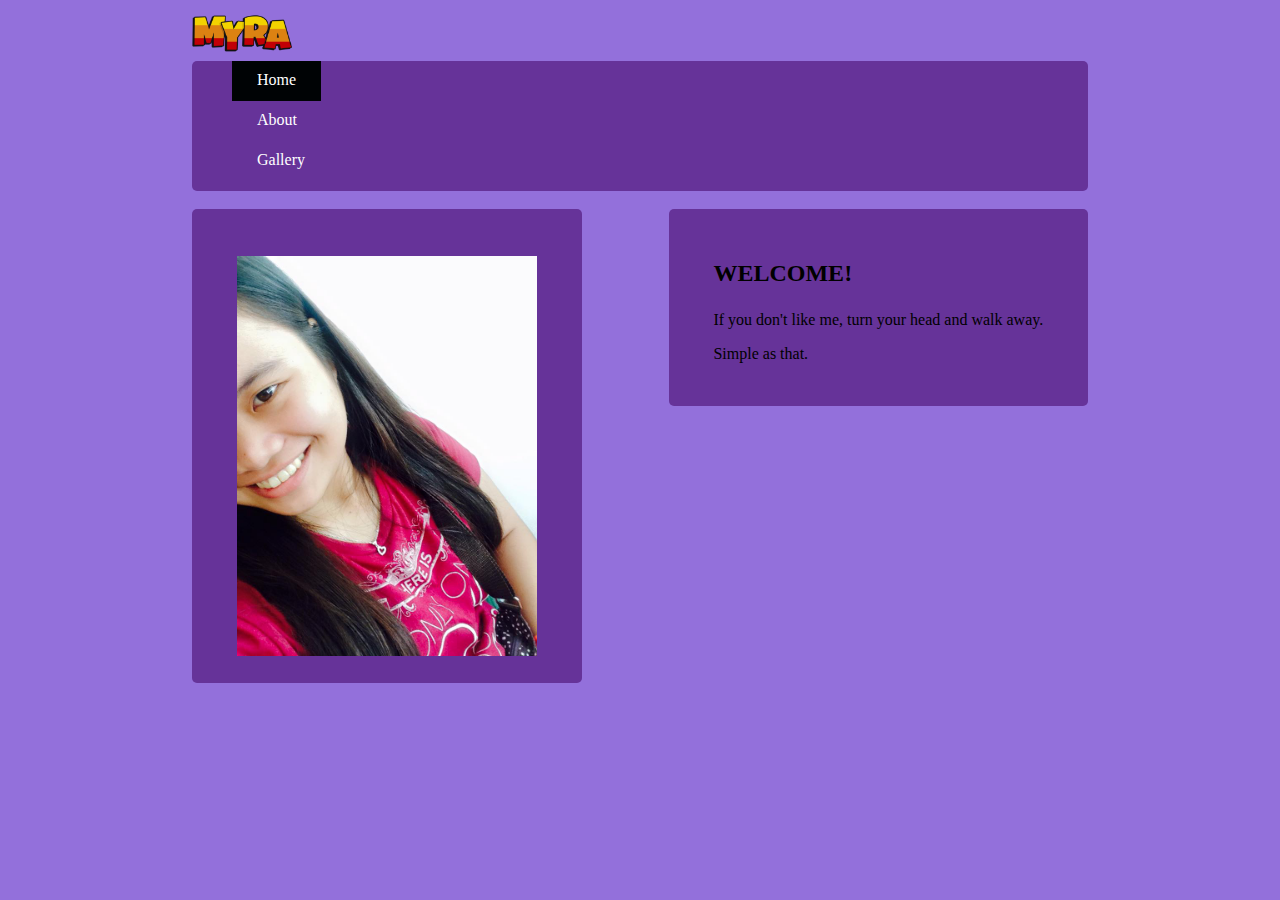
<file: index.html>
<!DOCTYPE html PUBLIC "-//W3C//DTD XHTML 1.0 Transitional//EN" "http://www.w3.org/TR/xhtml1/DTD/xhtml1-transitional.dtd">
<html xmlns="http://www.w3.org/1999/xhtml">
<head>
<title>Home</title>
<meta http-equiv="Content-Type" content="text/html; charset=utf-8" />
<link rel="stylesheet" href="style.css" type="text/css">
<meta name="viewport" content="width=device=width, initial-scale=1.0">
</head>
<body>
<body class = "body">
    <header class="mainHeader">
          <img src ="img/memy.png" width="150px">

         <nav><ul>
            <li class="active"><a href="index.html"> Home </a></li>
            <li><a href="about.html">About</a></li>
            <li><a href="gallery.html">Gallery</a></li>
            
         </ul>
       </nav>
    </header>   
   <article class="bottocont">
                    <header>
                        <h2><a href="#"></a></h2>
                    </header>
                    
                    <footer>
                        <p clas="post-info"></p>
                    </footer>
                    
                    <content>
                 <img src = "img/my2.jpg" width="300" height=" 400">
                    
                       
                       </content>
             </article>
             <article class="bottomcontent">
                    <header>
                        <h2><a href="#"></a></h2>
                    </header>
                    
                    <footer>
                        <p clas="post-info"></p>
                    </footer>
                    
                    <content>
                       <h2> <p> WELCOME! </p></h2>
                      <p> If you don't like me, turn your head and walk away.</p>
                           <p>Simple as that.</p>
                       
                       
                      
 
                        
                    </content>
             </article>
          </div>
      </div>
</file>
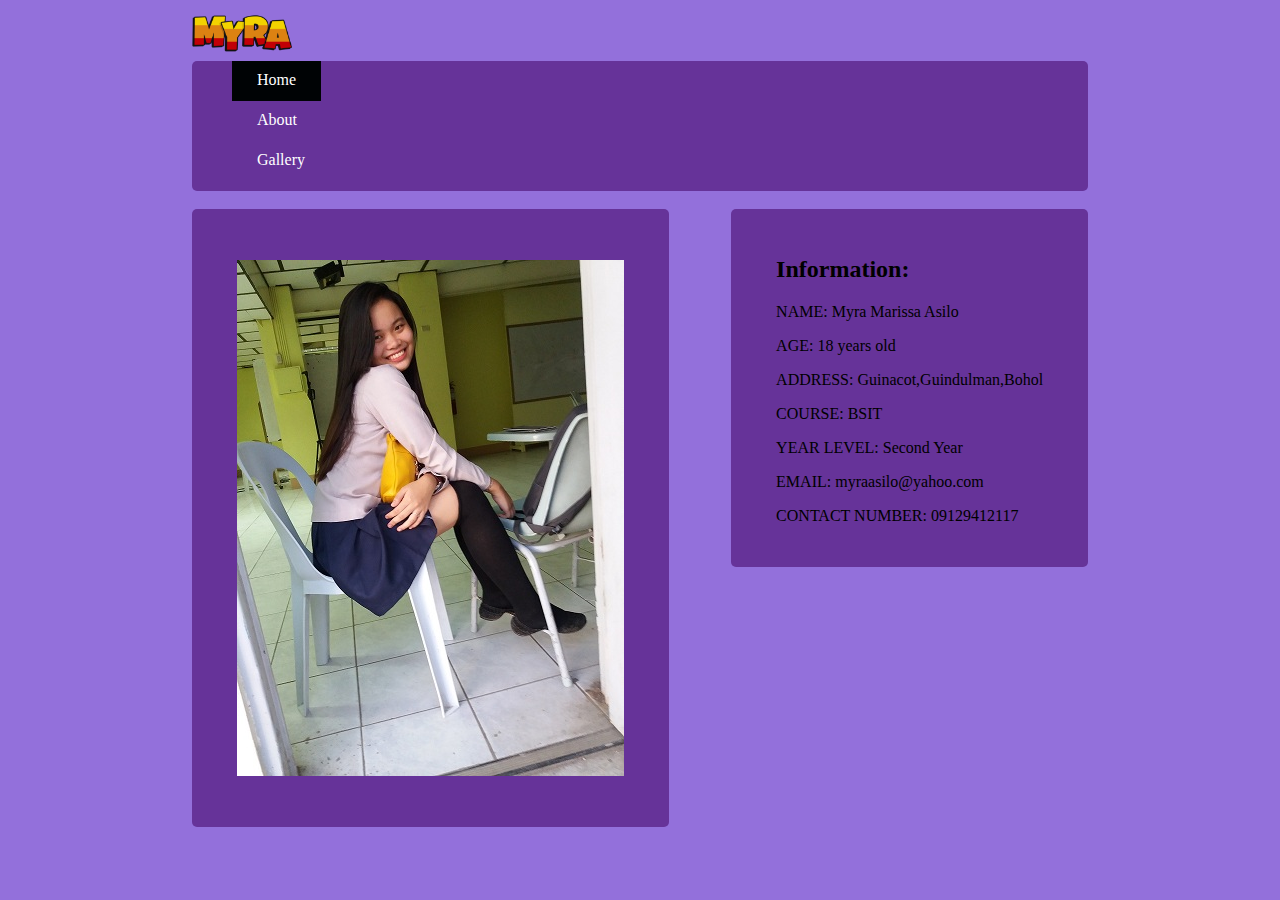
<file: about.html>
<!DOCTYPE html PUBLIC "-//W3C//DTD XHTML 1.0 Transitional//EN" "http://www.w3.org/TR/xhtml1/DTD/xhtml1-transitional.dtd">
<html xmlns="http://www.w3.org/1999/xhtml">
<head>
<title>Home</title>
<meta http-equiv="Content-Type" content="text/html; charset=utf-8" />
<link rel="stylesheet" href="style.css" type="text/css">
<meta name="viewport" content="width=device=width, initial-scale=1.0">
</head>
<body>
<body class = "body">
    <header class="mainHeader">
         <img src ="img/memy.png" width="150px">
        <nav><ul>
            <li class="active"><a href="index.html"> Home </a></li>
            <li><a href="about.html">About</a></li>
            <li><a href="gallery.html">Gallery</a></li>
            
         </ul>
       </nav>
    </header>
      <article class="bottomcont">
                    <header>
                        <h2><a href="#"></a></h2>
                    </header>
                    
                    <footer>
                        <p clas="post-info"></p>
                    </footer>
                    
                    <content>
                       <h2> <p>        <a href="#"><img src="img/my1.jpg"/> </a></h2>
                              </content>
             </article>
                          
    <article class="bottomcontent">
                    <header>
                        <h2><a href="#">Information:</a></h2>
                    </header>
                    
                    <footer>
                        <p clas="post-info"></p>
                    </footer>
                    
                    <content>
                        <p> NAME: Myra Marissa Asilo</p>
                        <p> AGE: 18 years old</p>
                        <p> ADDRESS: Guinacot,Guindulman,Bohol</p>
                        <p> COURSE: BSIT </p>
                        <p> YEAR LEVEL: Second Year</p>
                        <p> EMAIL: myraasilo@yahoo.com</p>
                        <p> CONTACT NUMBER: 09129412117 <p>
                       
                   
 
                        
                    </content>
             </article>
          </div>
      </div>
      
      
      
      
        
                
        
    
</body>
</file>
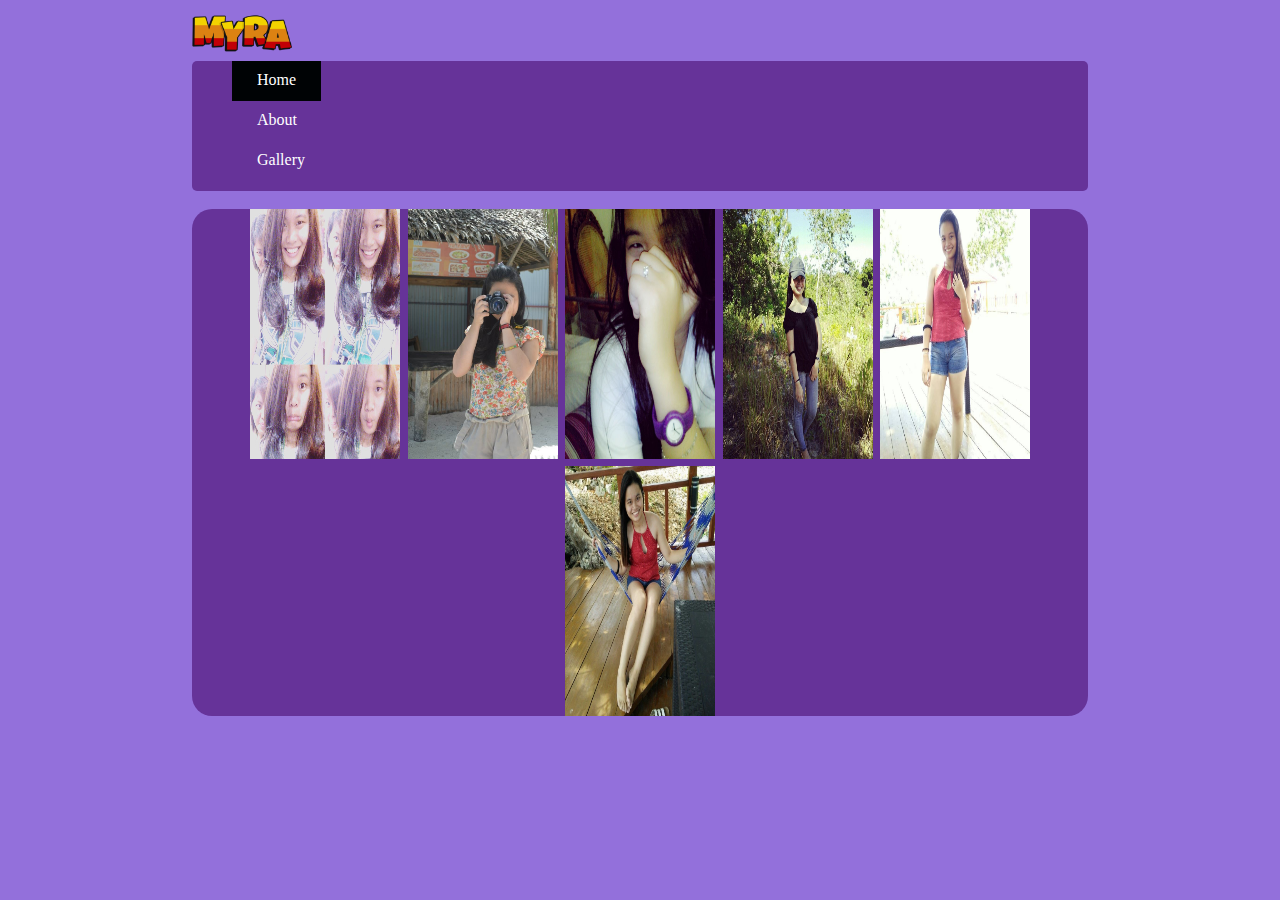
<file: gallery.html>
<!DOCTYPE html PUBLIC "-//W3C//DTD XHTML 1.0 Transitional//EN" "http://www.w3.org/TR/xhtml1/DTD/xhtml1-transitional.dtd">
<html xmlns = "http://www.w3.org/1999/xhtml">
<head>
    <title> HOME </title>
<meta http-equiv=" = "Content-Type" content = "text/html; charset=utf-8"/>
<link rel = "stylesheet" href = "style.css" type ="text/css">
<meta name = "viewport" content = "width=device=width, iniatial-scale=1.0">
</head>
<body class = "body"></div>
    <body class = "body">
    <header class="mainHeader">
         <img src ="img/memy.png" width="150px">
         <nav><ul>
            <li class="active"><a href="index.html"> Home </a></li>
            <li><a href="about.html">About</a></li>
            <li><a href="gallery.html">Gallery</a></li>
            
         </ul>
       </nav>
    </header>   
    <div class = "content"> 
        <img src = "img/my8.jpg" width="150" height=" 250">
        <img src = "img/my3.jpg" width="150" height=" 250">
        <img src = "img/my4.jpg" width="150" height=" 250">
        <img src = "img/my5.jpg" width="150" height=" 250">
        <img src = "img/my6.jpg" width="150" height=" 250">
        <img src = "img/my7.jpg" width="150" height=" 250">
    </div>

</body>
</html>
</file>
<file: style.css>
body {
    width: 75%;
    background-color: mediumpurple;
    margin: 0 auto;
    clear: both;
}
.logo {
    font-family: Arial, Helvetica, sans-serif;
    font-size:35px;
    text-transform: uppercase;
    font-weight: bold;
    color: white;
    margin-left:0;
    padding-top: 20px;
    padding-left: 20px;
    text-align: left;
    letter-spacing: -2px;
    width: 100%;
}
#header {
    margin-top: 5px;
    margin-bottom:5px;
}

a {
    text-decoration: none;
}

a:link, a:visited {
    color: black;
}

a:hover, a:active {
    background-color: deeppink;
    color: #ffffff;
}

.body {
    margin: 0 auto;
    width: 70%;
    clear:both;
}

.mainHeader img{
    width:100px;
    height: auto;
    margin-bottom: 0;
}

.mainHeader nav{
    background-color: rebeccapurple;
    height: 130px;
    border-radius: 5px;
    -moz-border-radius: 5px;
    -webkit-border-radius: 5px;
    margin-bottom: 0;
  
   
}

.mainHeader nav ul{
    list-style: none;
    margin: 0 auto;
}
.mainHeader nav a:link, .mainHeader nav a:visited{
    color:#fff;
    display:inline-block;
    padding: 10px 25px;
    height: 20px;

}

.mainHeader nav a:hover, .mainHeader nav a:active,
.mainHeader nav .active a:link, .mainHeader nav.active a.visited{
    background-color: #000305;
    text-shadow:none;
}
.bottomcontent {
    background-color: rebeccapurple;
    border-radius:5px;
    -moz-border-radius:5px;
    -webkit-border-radius: 5px;
    padding: 3% 5%;
    margin-top: 2%;
    float: right;
    font-family: Cambria, Cochin, Georgia, Times, Times New Roman, serif;
    
}    
.top-sidebar {
    width: 20%;
    float:left;
 border-radius:5px;
    -moz-border-radius:5px;
    -webkit-border-radius: 5px;
    margin: 0 0 1% 1%;
    padding: 2% 3%;
}

.bottomcont{
    background-color: rebeccapurple;
    border-radius:5px;
    -moz-border-radius:5px;
    -webkit-border-radius: 5px;
    padding: 3% 5%;
    margin-top: 2%;
    float: left;
} 
.content {
    width: 100%;
    height: 400%;
    background-color: rebeccapurple;
    color: black;
    text-align: center;
    font-size: 30px;
    float: left;
    border-radius: 20px;
     margin-top: 2%;
}
.bottocont{
    background-color: rebeccapurple;
    border-radius:5px;
    -moz-border-radius:5px;
    -webkit-border-radius: 5px;
    padding: 3% 5%;
    margin-top: 2%;
    float: left;
}
</file>
